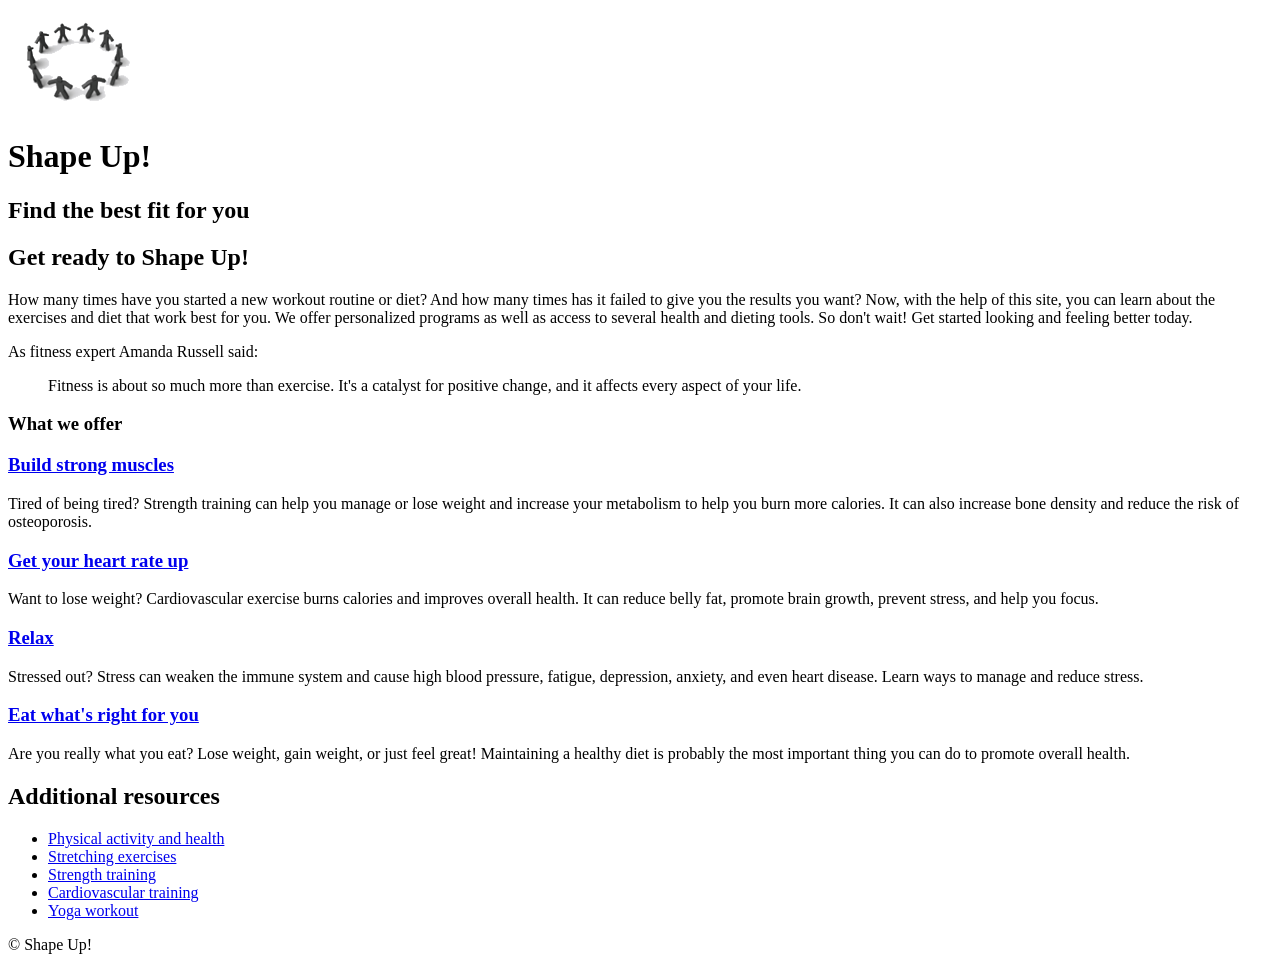
<file: ch03/index.html>
<!DOCTYPE html>
<html lang="en">
<head>
	<meta charset="UTF-8">
	<meta name="viewport" content="width=device-width, initial-scale=1.0">
	<title>Shape Up!</title>
	<link rel="icon" type="image/x-icon" href="images/favicon.ico">
</head>

<body>
	<header>
		<img src="images/shape_up_logo.png" alt="Shape Up! logo">
		<h1>Shape Up!</h1>
		<h2>Find the best fit for you</h2>
	</header>

	<main>
		<section>
			<h2>Get ready to Shape Up!</h2>
			<p>How many times have you started a new workout routine or diet? And how many times has it failed to give you the results you want? Now, with the help of this site, you can learn about the exercises and diet that work best for you. We offer personalized programs as well as access to several health and dieting tools. So don't wait! Get started looking and feeling better today.</p>

			<p>As fitness expert Amanda Russell said:</p>

			<blockquote>
				<p>Fitness is about so much more than exercise. It's a catalyst for positive change, and it affects every aspect of your life.</p>
			</blockquote>

			<h3>What we offer</h3>

			<h3><a href="strength/strength.html">Build strong muscles</a></h3>
			<p>Tired of being tired? Strength training can help you manage or lose weight and increase your metabolism to help you burn more calories. It can also increase bone density and reduce the risk of osteoporosis.</p>

			<h3><a href="cardio/cardio.html">Get your heart rate up</a></h3>
			<p>Want to lose weight? Cardiovascular exercise burns calories and improves overall health. It can reduce belly fat, promote brain growth, prevent stress, and help you focus.</p>

			<h3><a href="stress/stress.html">Relax</a></h3>
			<p>Stressed out? Stress can weaken the immune system and cause high blood pressure, fatigue, depression, anxiety, and even heart disease. Learn ways to manage and reduce stress.</p>

			<h3><a href="diet/diet.html">Eat what's right for you</a></h3>
			<p>Are you really what you eat? Lose weight, gain weight, or just feel great! Maintaining a healthy diet is probably the most important thing you can do to promote overall health.</p>
		</section>

		<aside>
			<h2>Additional resources</h2>
			<ul>
				<li><a href="https://www.cdc.gov/physical-activity-basics/benefits/index.html">Physical activity and health</a></li>
				<li><a href="https://www.heart.org/en/healthy-living/fitness/fitness-basics/flexibility-exercise-stretching">Stretching exercises</a></li>
				<li><a href="https://www.heart.org/en/healthy-living/fitness/fitness-basics/strength-and-resistance-training-exercise">Strength training</a></li>
				<li><a href="https://www.health.harvard.edu/exercise-and-fitness/interval-training-for-a-stronger-heart">Cardiovascular training</a></li>
				<li><a href="https://www.self.com/gallery/power-yoga-workout">Yoga workout</a></li>
			</ul>
		</aside>
	</main>

	<footer>
		<p>&copy; Shape Up!</p>
	</footer>
</body>
</html>
</file>
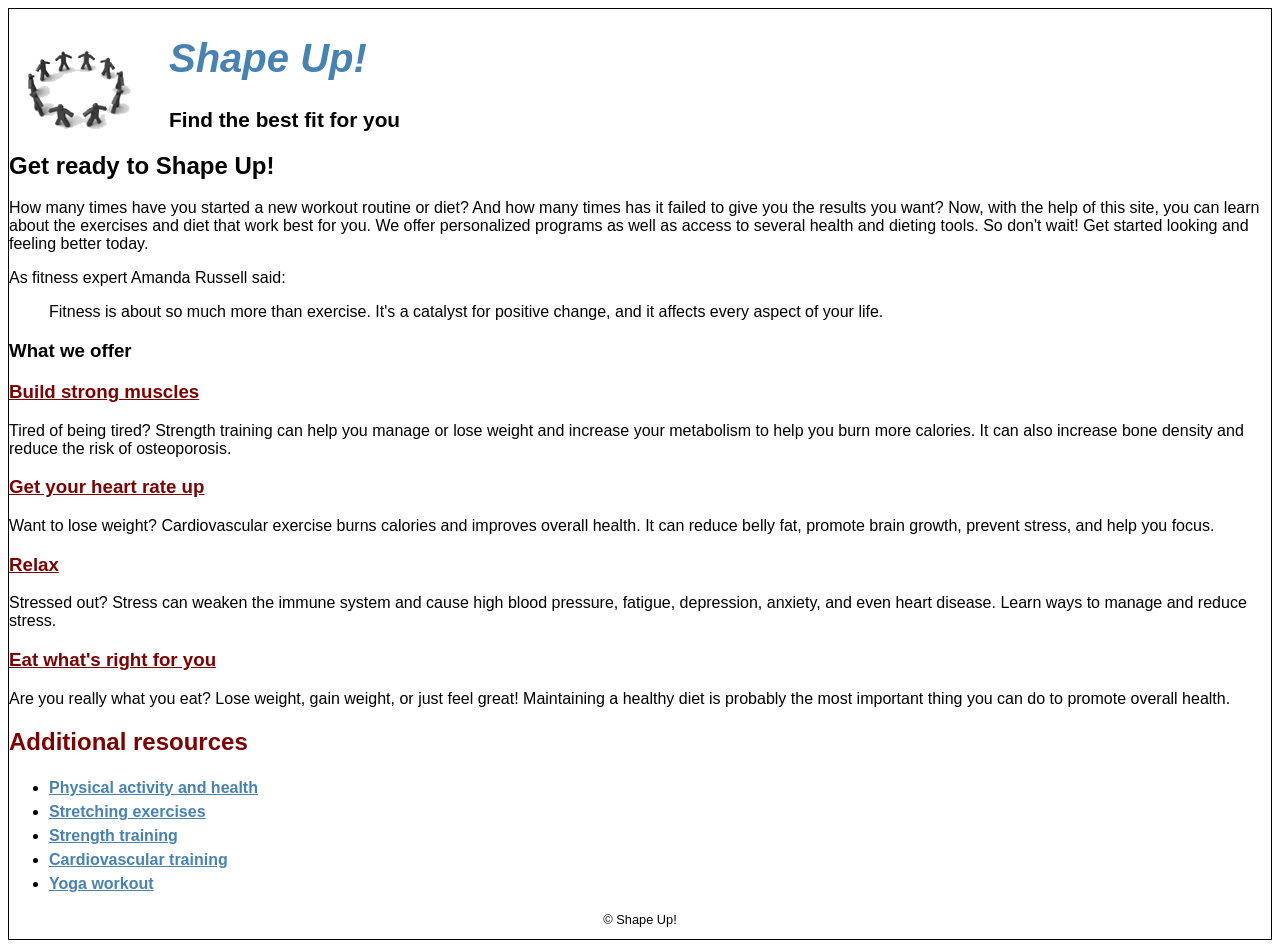
<file: ch04/index.html>
<!DOCTYPE html>
<html lang="en">
<head>
	<meta charset="UTF-8">
	<meta name="viewport" content="width=device-width, initial-scale=1.0">
	<title>Shape Up!</title>
	<link rel="icon" type="image/x-icon" href="images/favicon.ico">
	<link rel="stylesheet" href="styles/main.css">
</head>

<body>
	<header>
		<img src="images/shape_up_logo.png" alt="Shape Up! logo">
		<h1>Shape Up!</h1>
		<h2>Find the best fit for you</h2>
	</header>

	<main>
		<section>
			<h2>Get ready to Shape Up!</h2>
			<p>How many times have you started a new workout routine or diet? And how many times has it failed to give you the results you want? Now, with the help of this site, you can learn about the exercises and diet that work best for you. We offer personalized programs as well as access to several health and dieting tools. So don't wait! Get started looking and feeling better today.</p>

			<p>As fitness expert Amanda Russell said:</p>

			<blockquote>
				<p>Fitness is about so much more than exercise. It's a catalyst for positive change, and it affects every aspect of your life.</p>
			</blockquote>

			<h3>What we offer</h3>

			<h3><a href="strength/strength.html">Build strong muscles</a></h3>
			<p>Tired of being tired? Strength training can help you manage or lose weight and increase your metabolism to help you burn more calories. It can also increase bone density and reduce the risk of osteoporosis.</p>

			<h3><a href="cardio/cardio.html">Get your heart rate up</a></h3>
			<p>Want to lose weight? Cardiovascular exercise burns calories and improves overall health. It can reduce belly fat, promote brain growth, prevent stress, and help you focus.</p>

			<h3><a href="stress/stress.html">Relax</a></h3>
			<p>Stressed out? Stress can weaken the immune system and cause high blood pressure, fatigue, depression, anxiety, and even heart disease. Learn ways to manage and reduce stress.</p>

			<h3><a href="diet/diet.html">Eat what's right for you</a></h3>
			<p>Are you really what you eat? Lose weight, gain weight, or just feel great! Maintaining a healthy diet is probably the most important thing you can do to promote overall health.</p>
		</section>

		<aside>
			<h2>Additional resources</h2>
			<ul>
				<li><a href="https://www.cdc.gov/physical-activity-basics/benefits/index.html">Physical activity and health</a></li>
				<li><a href="https://www.heart.org/en/healthy-living/fitness/fitness-basics/flexibility-exercise-stretching">Stretching exercises</a></li>
				<li><a href="https://www.heart.org/en/healthy-living/fitness/fitness-basics/strength-and-resistance-training-exercise">Strength training</a></li>
				<li><a href="https://www.health.harvard.edu/exercise-and-fitness/interval-training-for-a-stronger-heart">Cardiovascular training</a></li>
				<li><a href="https://www.self.com/gallery/power-yoga-workout">Yoga workout</a></li>
			</ul>
		</aside>
	</main>

	<footer>
		<p>&copy; Shape Up!</p>
	</footer>
</body>
</html>
</file>
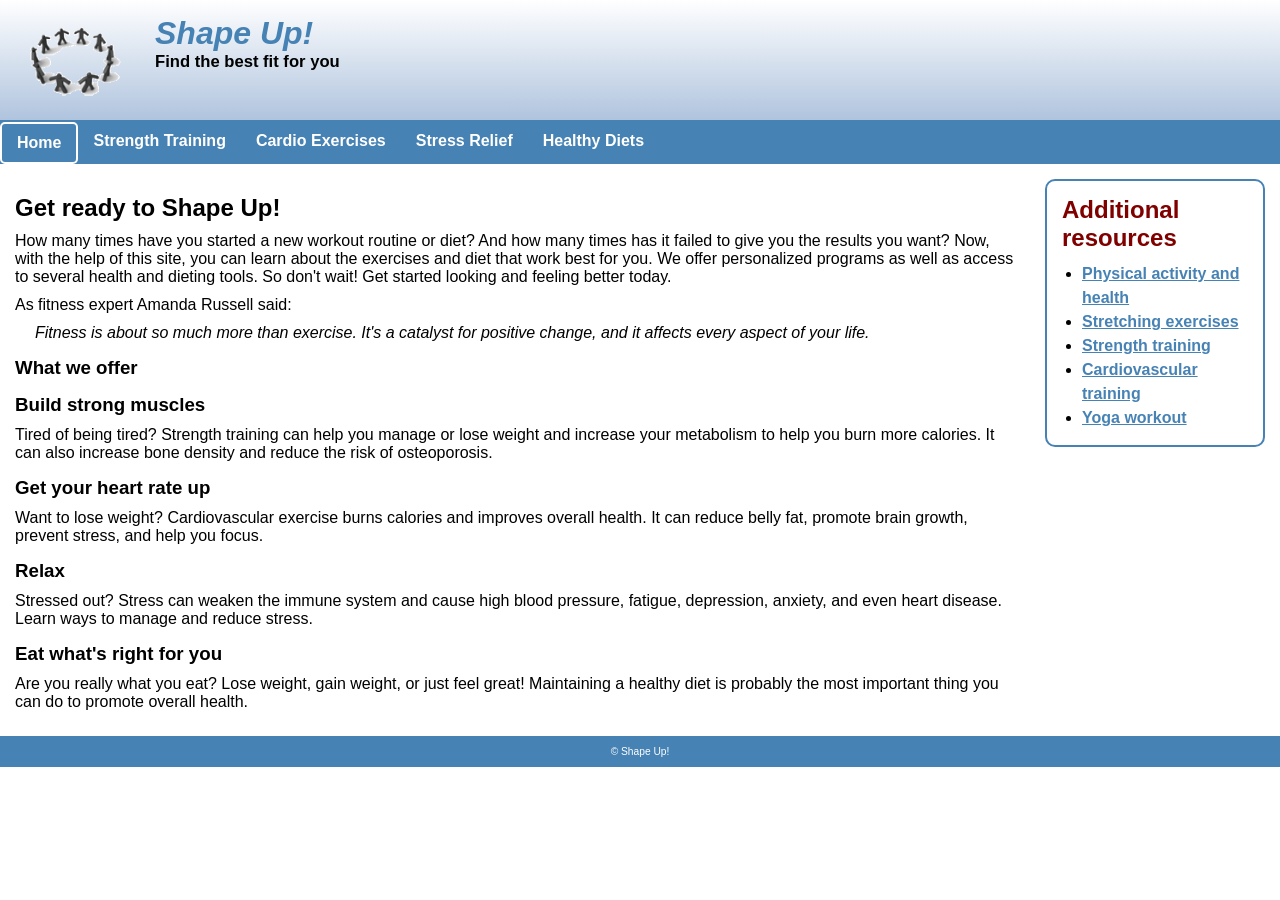
<file: ch05/index.html>
<!DOCTYPE html>
<html lang="en">
<head>
	<meta charset="UTF-8">
	<meta name="viewport" content="width=device-width, initial-scale=1.0">
	<title>Shape Up!</title>
	<link rel="icon" type="image/x-icon" href="images/favicon.ico">
	<link rel="stylesheet" href="styles/main.css">
</head>

<body>
	<header>
		<img src="images/shape_up_logo.png" alt="Shape Up! logo">
		<h1>Shape Up!</h1>
		<h2>Find the best fit for you</h2>
	</header>

	<nav>
		<ul>
			<li class="current"><a href="index.html">Home</a></li>
			<li><a href="strength/strength.html">Strength Training</a></li>
			<li><a href="cardio/cardio.html">Cardio Exercises</a></li>
			<li>
				<a href="stress/stress.html">Stress Relief</a>
				<ul>
					<li><a href="stress/stress.html">What is Stress?</a></li>
					<li><a href="stress/tips.html">5 Helpful Tips</a></li>
					<li><a href="stress/meditate.html">Meditation</a></li>
					<li><a href="stress/vipassana.html">Vipassana</a></li>
				</ul>
			</li>
			<li>
				<a href="diet/diet.html">Healthy Diets</a>
				<ul>
					<li><a href="diet/diet.html">Why a Healthy Diet?</a></li>
					<li><a href="diet/meals.html">Plan Your Meals</a></li>
					<li><a href="diet/calories.html">Count Your Calories</a></li>
					<li><a href="diet/bmi.html">Calculate Your BMI</a></li>
				</ul>
			</li>
		</ul>
	</nav>

	<main>
		<section>
			<h2>Get ready to Shape Up!</h2>
			<p>How many times have you started a new workout routine or diet? And how many times has it failed to give you the results you want? Now, with the help of this site, you can learn about the exercises and diet that work best for you. We offer personalized programs as well as access to several health and dieting tools. So don't wait! Get started looking and feeling better today.</p>

			<p>As fitness expert Amanda Russell said:</p>

			<blockquote>
				<p>Fitness is about so much more than exercise. It's a catalyst for positive change, and it affects every aspect of your life.</p>
			</blockquote>

			<h3>What we offer</h3>

			<h3>Build strong muscles</h3>
			<p>Tired of being tired? Strength training can help you manage or lose weight and increase your metabolism to help you burn more calories. It can also increase bone density and reduce the risk of osteoporosis.</p>

			<h3>Get your heart rate up</h3>
			<p>Want to lose weight? Cardiovascular exercise burns calories and improves overall health. It can reduce belly fat, promote brain growth, prevent stress, and help you focus.</p>

			<h3>Relax</h3>
			<p>Stressed out? Stress can weaken the immune system and cause high blood pressure, fatigue, depression, anxiety, and even heart disease. Learn ways to manage and reduce stress.</p>

			<h3>Eat what's right for you</h3>
			<p>Are you really what you eat? Lose weight, gain weight, or just feel great! Maintaining a healthy diet is probably the most important thing you can do to promote overall health.</p>
		</section>

		<aside>
			<h2>Additional resources</h2>
			<ul>
				<li><a href="https://www.cdc.gov/physical-activity-basics/benefits/index.html">Physical activity and health</a></li>
				<li><a href="https://www.heart.org/en/healthy-living/fitness/fitness-basics/flexibility-exercise-stretching">Stretching exercises</a></li>
				<li><a href="https://www.heart.org/en/healthy-living/fitness/fitness-basics/strength-and-resistance-training-exercise">Strength training</a></li>
				<li><a href="https://www.health.harvard.edu/exercise-and-fitness/interval-training-for-a-stronger-heart">Cardiovascular training</a></li>
				<li><a href="https://www.self.com/gallery/power-yoga-workout">Yoga workout</a></li>
			</ul>
		</aside>
	</main>

	<footer>
		<p>&copy; Shape Up!</p>
	</footer>
</body>
</html>
</file>
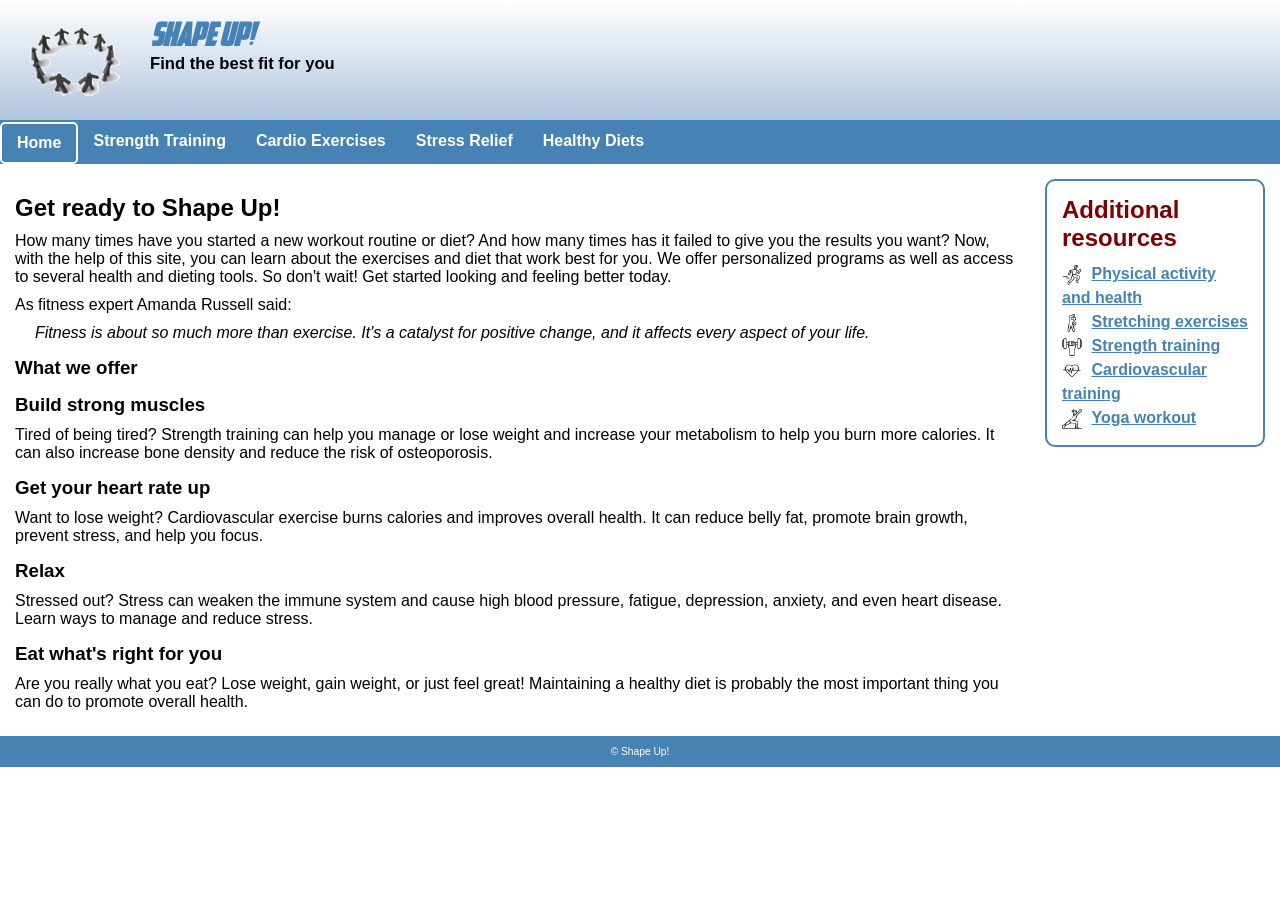
<file: ch08/index.html>
<!DOCTYPE html>
<html lang="en">
<head>
	<meta charset="UTF-8">
	<meta name="viewport" content="width=device-width, initial-scale=1.0">
	<title>Shape Up!</title>
	<link rel="icon" type="image/x-icon" href="images/favicon.ico">
	<link rel="stylesheet" href="styles/main.css">
</head>

<body>
	<header>
		<img src="images/shape_up_logo.png" alt="Shape Up! logo">
		<h1>Shape Up!</h1>
		<h2>Find the best fit for you</h2>
	</header>

	<nav>
		<ul>
			<li class="current"><a href="index.html">Home</a></li>
			<li><a href="strength/strength.html">Strength Training</a></li>
			<li><a href="cardio/cardio.html">Cardio Exercises</a></li>
			<li>
				<a href="stress/stress.html">Stress Relief</a>
				<ul>
					<li><a href="stress/stress.html">What is Stress?</a></li>
					<li><a href="stress/tips.html">5 Helpful Tips</a></li>
					<li><a href="stress/meditate.html">Meditation</a></li>
					<li><a href="stress/vipassana.html">Vipassana</a></li>
				</ul>
			</li>
			<li>
				<a href="diet/diet.html">Healthy Diets</a>
				<ul>
					<li><a href="diet/diet.html">Why a Healthy Diet?</a></li>
					<li><a href="diet/meals.html">Plan Your Meals</a></li>
					<li><a href="diet/calories.html">Count Your Calories</a></li>
					<li><a href="diet/bmi.html">Calculate Your BMI</a></li>
				</ul>
			</li>
		</ul>
	</nav>

	<main>
		<section>
			<h2>Get ready to Shape Up!</h2>
			<p>How many times have you started a new workout routine or diet? And how many times has it failed to give you the results you want? Now, with the help of this site, you can learn about the exercises and diet that work best for you. We offer personalized programs as well as access to several health and dieting tools. So don't wait! Get started looking and feeling better today.</p>

			<p>As fitness expert Amanda Russell said:</p>

			<blockquote>
				<p>Fitness is about so much more than exercise. It's a catalyst for positive change, and it affects every aspect of your life.</p>
			</blockquote>

			<h3>What we offer</h3>

			<h3>Build strong muscles</h3>
			<p>Tired of being tired? Strength training can help you manage or lose weight and increase your metabolism to help you burn more calories. It can also increase bone density and reduce the risk of osteoporosis.</p>

			<h3>Get your heart rate up</h3>
			<p>Want to lose weight? Cardiovascular exercise burns calories and improves overall health. It can reduce belly fat, promote brain growth, prevent stress, and help you focus.</p>

			<h3>Relax</h3>
			<p>Stressed out? Stress can weaken the immune system and cause high blood pressure, fatigue, depression, anxiety, and even heart disease. Learn ways to manage and reduce stress.</p>

			<h3>Eat what's right for you</h3>
			<p>Are you really what you eat? Lose weight, gain weight, or just feel great! Maintaining a healthy diet is probably the most important thing you can do to promote overall health.</p>
		</section>

		<aside>
			<h2>Additional resources</h2>
			<ul>
				<li><img src="images/run-icon.png" alt=""> <a href="https://www.cdc.gov/physical-activity-basics/benefits/index.html">Physical activity and health</a></li>
				<li><img src="images/stretch-icon.png" alt=""> <a href="https://www.heart.org/en/healthy-living/fitness/fitness-basics/flexibility-exercise-stretching">Stretching exercises</a></li>
				<li><img src="images/strength-icon.png" alt=""> <a href="https://www.heart.org/en/healthy-living/fitness/fitness-basics/strength-and-resistance-training-exercise">Strength training</a></li>
				<li><img src="images/cardio-icon.png" alt=""> <a href="https://www.health.harvard.edu/exercise-and-fitness/interval-training-for-a-stronger-heart">Cardiovascular training</a></li>
				<li><img src="images/yoga-icon.png" alt=""> <a href="https://www.self.com/gallery/power-yoga-workout">Yoga workout</a></li>
			</ul>
		</aside>
	</main>

	<footer>
		<p>&copy; Shape Up!</p>
	</footer>
</body>
</html>
</file>
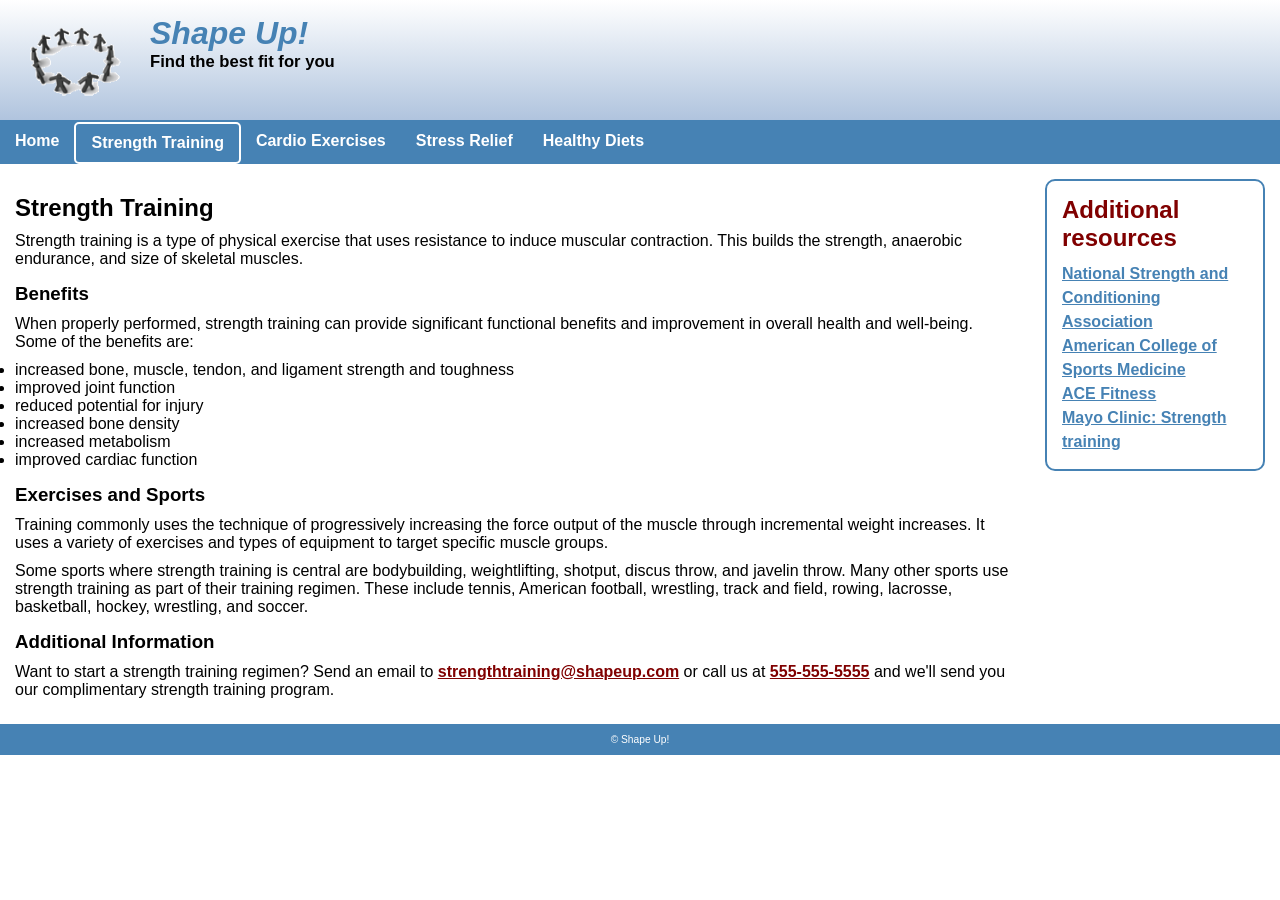
<file: ch07/strength/strength.html>
<!DOCTYPE html>
<html lang="en">
<head>
	<meta charset="UTF-8">
	<meta name="viewport" content="width=device-width, initial-scale=1.0">
	<title>Shape Up! | Strength Training</title>
	<link rel="icon" type="image/x-icon" href="../images/favicon.ico">
	<link rel="stylesheet" href="../styles/main.css">
</head>

<body>
	<header>
		<a href="../index.html"><img src="../images/shape_up_logo.png" alt="Shape Up! logo"></a>
		<h1>Shape Up!</h1>
		<h2>Find the best fit for you</h2>
	</header>

	<nav>
		<ul>
			<li><a href="../index.html">Home</a></li>
			<li class="current"><a href="#">Strength Training</a></li>
			<li><a href="../cardio/cardio.html">Cardio Exercises</a></li>
			<li>
				<a href="../stress/stress.html">Stress Relief</a>
				<ul>
					<li><a href="../stress/stress.html">What is Stress?</a></li>
					<li><a href="../stress/tips.html">5 Helpful Tips</a></li>
					<li><a href="../stress/meditate.html">Meditation</a></li>
					<li><a href="../stress/vipassana.html">Vipassana</a></li>
				</ul>
			</li>
			<li>
				<a href="../diet/diet.html">Healthy Diets</a>
				<ul>
					<li><a href="../diet/diet.html">Why a Healthy Diet?</a></li>
					<li><a href="../diet/meals.html">Plan Your Meals</a></li>
					<li><a href="../diet/calories.html">Count Your Calories</a></li>
					<li><a href="../diet/bmi.html">Calculate Your BMI</a></li>
				</ul>
			</li>
		</ul>
	</nav>

	<main>
		<section>
			<h2>Strength Training</h2>
			<p>Strength training is a type of physical exercise that uses resistance to induce muscular contraction. This builds the strength, anaerobic endurance, and size of skeletal muscles.</p>

			<h3>Benefits</h3>
			<p>When properly performed, strength training can provide significant functional benefits and improvement in overall health and well-being. Some of the benefits are:</p>
			<ul>
				<li>increased bone, muscle, tendon, and ligament strength and toughness</li>
				<li>improved joint function</li>
				<li>reduced potential for injury</li>
				<li>increased bone density</li>
				<li>increased metabolism</li>
				<li>improved cardiac function</li>
			</ul>

			<h3>Exercises and Sports</h3>
			<p>Training commonly uses the technique of progressively increasing the force output of the muscle through incremental weight increases. It uses a variety of exercises and types of equipment to target specific muscle groups.</p>
			<p>Some sports where strength training is central are bodybuilding, weightlifting, shotput, discus throw, and javelin throw. Many other sports use strength training as part of their training regimen. These include tennis, American football, wrestling, track and field, rowing, lacrosse, basketball, hockey, wrestling, and soccer.</p>

			<h3>Additional Information</h3>
			<p>Want to start a strength training regimen? Send an email to <a href="mailto:strengthtraining@shapeup.com">strengthtraining@shapeup.com</a> or call us at <a href="tel:5555555555">555-555-5555</a> and we'll send you our complimentary strength training program.</p>
		</section>

		<aside>
			<h2>Additional resources</h2>
			<ul>
				<li><a href="https://www.nsca.com/">National Strength and Conditioning Association</a></li>
				<li><a href="https://www.acsm.org/">American College of Sports Medicine</a></li>
				<li><a href="https://www.acefitness.org/">ACE Fitness</a></li>
				<li><a href="https://www.mayoclinic.org/healthy-lifestyle/fitness/in-depth/strength-training/art-20046670">Mayo Clinic: Strength training</a></li>
			</ul>
		</aside>
	</main>

	<footer>
		<p>&copy; Shape Up!</p>
	</footer>
</body>
</html>
</file>
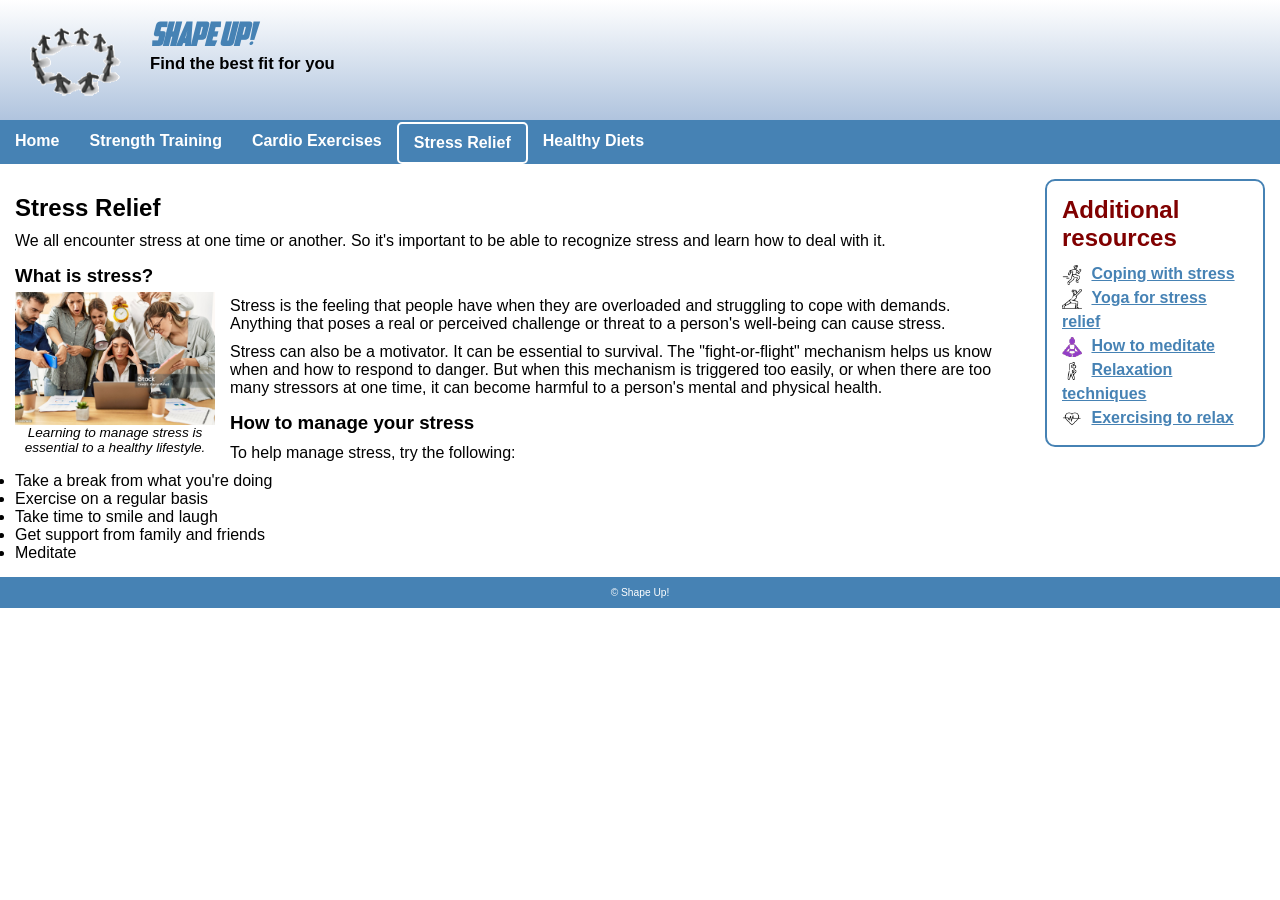
<file: ch08/stress/stress.html>
<!DOCTYPE html>
<html lang="en">
<head>
	<meta charset="UTF-8">
	<meta name="viewport" content="width=device-width, initial-scale=1.0">
	<title>Shape Up! | Stress Relief</title>
	<link rel="icon" type="image/x-icon" href="../images/favicon.ico">
	<link rel="stylesheet" href="../styles/main.css">
</head>

<body>
	<header>
		<a href="../index.html"><img src="../images/shape_up_logo.png" alt="Shape Up! logo"></a>
		<h1>Shape Up!</h1>
		<h2>Find the best fit for you</h2>
	</header>

	<nav>
		<ul>
			<li><a href="../index.html">Home</a></li>
			<li><a href="../strength/strength.html">Strength Training</a></li>
			<li><a href="../cardio/cardio.html">Cardio Exercises</a></li>
			<li class="current">
				<a href="#">Stress Relief</a>
				<ul>
					<li><a href="#">What is Stress?</a></li>
					<li><a href="tips.html">5 Helpful Tips</a></li>
					<li><a href="meditate.html">Meditation</a></li>
					<li><a href="vipassana.html">Vipassana</a></li>
				</ul>
			</li>
			<li>
				<a href="../diet/diet.html">Healthy Diets</a>
				<ul>
					<li><a href="../diet/diet.html">Why a Healthy Diet?</a></li>
					<li><a href="../diet/meals.html">Plan Your Meals</a></li>
					<li><a href="../diet/calories.html">Count Your Calories</a></li>
					<li><a href="../diet/bmi.html">Calculate Your BMI</a></li>
				</ul>
			</li>
		</ul>
	</nav>

	<main>
		<section>
			<h2>Stress Relief</h2>
			<p>We all encounter stress at one time or another. So it's important to be able to recognize stress and learn how to deal with it.</p>

			<h3>What is stress?</h3>
			<figure>
				<img src="../images/stress.jpg" alt="Stressed person">
				<figcaption>Learning to manage stress is essential to a healthy lifestyle.</figcaption>
			</figure>
			<p>Stress is the feeling that people have when they are overloaded and struggling to cope with demands. Anything that poses a real or perceived challenge or threat to a person's well-being can cause stress.</p>
			<p>Stress can also be a motivator. It can be essential to survival. The "fight-or-flight" mechanism helps us know when and how to respond to danger. But when this mechanism is triggered too easily, or when there are too many stressors at one time, it can become harmful to a person's mental and physical health.</p>

			<h3>How to manage your stress</h3>
			<p>To help manage stress, try the following:</p>
			<ul>
				<li>Take a break from what you're doing</li>
				<li>Exercise on a regular basis</li>
				<li>Take time to smile and laugh</li>
				<li>Get support from family and friends</li>
				<li>Meditate</li>
			</ul>
		</section>

		<aside>
			<h2>Additional resources</h2>
			<ul>
				<li><img src="../images/run-icon.png" alt=""> <a href="https://www.cdc.gov/mental-health/cope-with-stress/index.html">Coping with stress</a></li>
				<li><img src="../images/yoga-icon.png" alt=""> <a href="https://www.mayoclinic.org/healthy-lifestyle/stress-management/in-depth/yoga/art-20044733">Yoga for stress relief</a></li>
				<li><img src="../images/lotus-position.png" alt=""> <a href="https://www.mindful.org/how-to-meditate/">How to meditate</a></li>
				<li><img src="../images/stretch-icon.png" alt=""> <a href="https://www.health.harvard.edu/mind-and-mood/relaxation-techniques-breath-control-helps-quell-errant-stress-response">Relaxation techniques</a></li>
				<li><img src="../images/cardio-icon.png" alt=""> <a href="https://www.health.harvard.edu/staying-healthy/exercising-to-relax">Exercising to relax</a></li>
			</ul>
		</aside>
	</main>

	<footer>
		<p>&copy; Shape Up!</p>
	</footer>
</body>
</html>
</file>
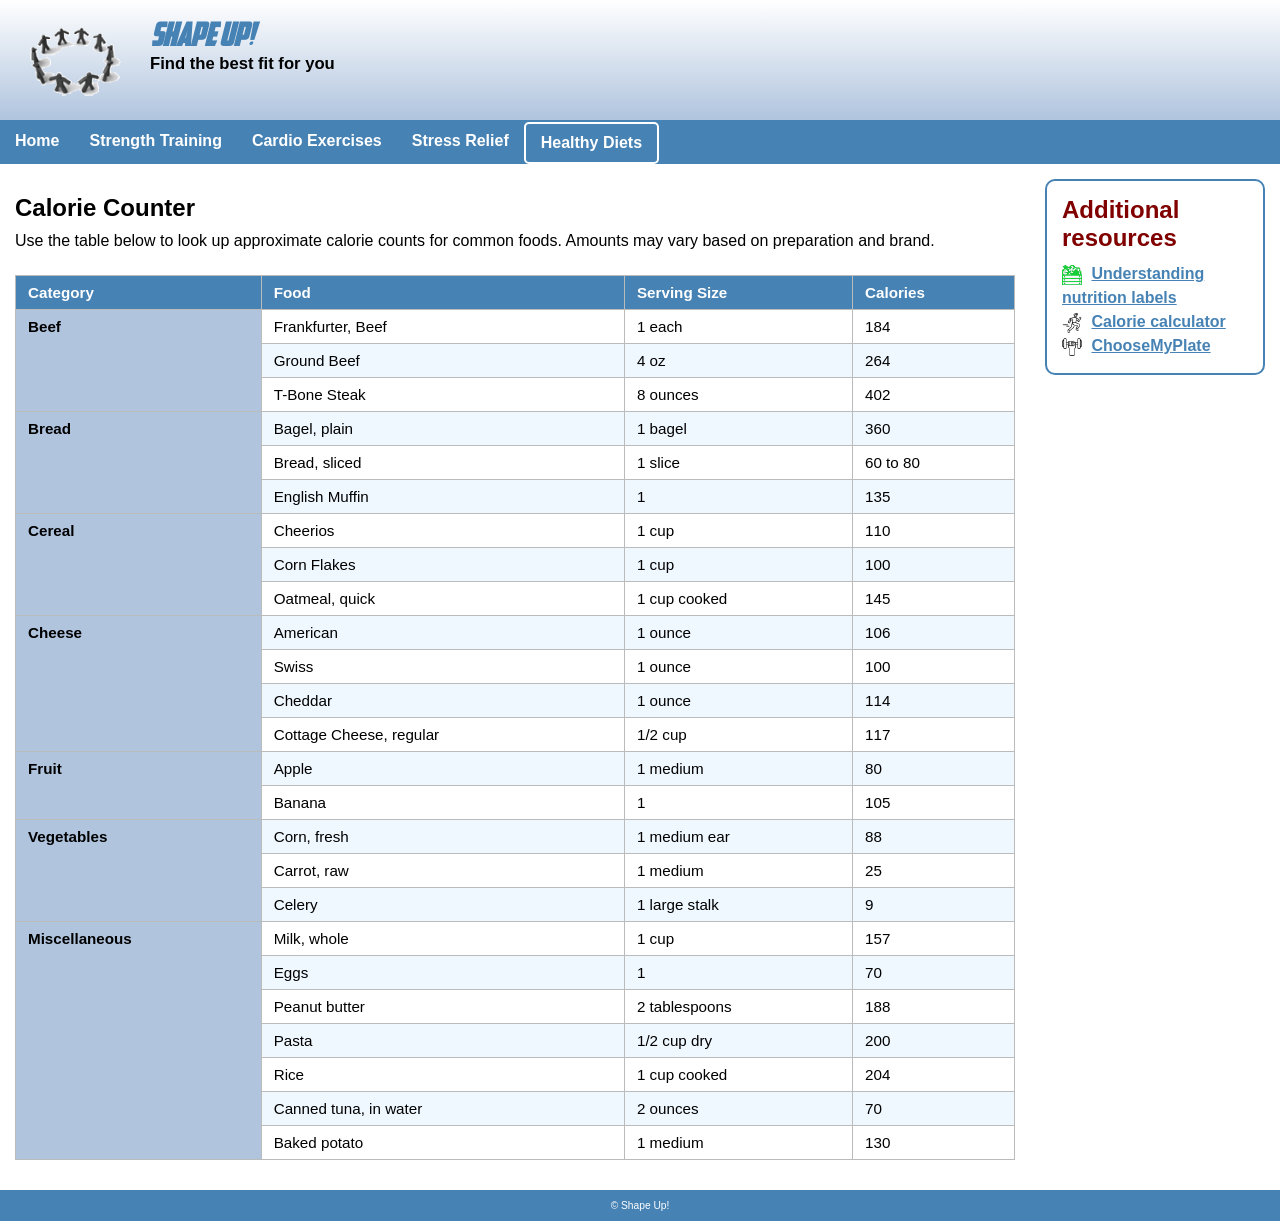
<file: ch09/diet/calories.html>
<!DOCTYPE html>
<html lang="en">
<head>
	<meta charset="UTF-8">
	<meta name="viewport" content="width=device-width, initial-scale=1.0">
	<title>Shape Up! | Calorie Counter</title>
	<link rel="icon" type="image/x-icon" href="../images/favicon.ico">
	<link rel="stylesheet" href="../styles/main.css">
	<link rel="stylesheet" href="../styles/calories.css">
</head>

<body>
	<header>
		<a href="../index.html"><img src="../images/shape_up_logo.png" alt="Shape Up! logo"></a>
		<h1>Shape Up!</h1>
		<h2>Find the best fit for you</h2>
	</header>

	<nav>
		<ul>
			<li><a href="../index.html">Home</a></li>
			<li><a href="../strength/strength.html">Strength Training</a></li>
			<li><a href="../cardio/cardio.html">Cardio Exercises</a></li>
			<li>
				<a href="../stress/stress.html">Stress Relief</a>
				<ul>
					<li><a href="../stress/stress.html">What is Stress?</a></li>
					<li><a href="../stress/tips.html">5 Helpful Tips</a></li>
					<li><a href="../stress/meditate.html">Meditation</a></li>
					<li><a href="../stress/vipassana.html">Vipassana</a></li>
				</ul>
			</li>
			<li class="current">
				<a href="diet.html">Healthy Diets</a>
				<ul>
					<li><a href="diet.html">Why a Healthy Diet?</a></li>
					<li><a href="meals.html">Plan Your Meals</a></li>
					<li class="current"><a href="#">Count Your Calories</a></li>
					<li><a href="bmi.html">Calculate Your BMI</a></li>
				</ul>
			</li>
		</ul>
	</nav>

	<main>
		<section>
			<h2>Calorie Counter</h2>
			<p>Use the table below to look up approximate calorie counts for common foods. Amounts may vary based on preparation and brand.</p>

			<div class="table-wrapper">
				<table>
					<thead>
						<tr>
							<th>Category</th>
							<th>Food</th>
							<th>Serving Size</th>
							<th>Calories</th>
						</tr>
					</thead>
					<tbody>
						<tr>
							<td rowspan="3" class="category">Beef</td>
							<td data-label="Food">Frankfurter, Beef</td>
							<td data-label="Serving Size">1 each</td>
							<td data-label="Calories">184</td>
						</tr>
						<tr>
							<td data-label="Food">Ground Beef</td>
							<td data-label="Serving Size">4 oz</td>
							<td data-label="Calories">264</td>
						</tr>
						<tr>
							<td data-label="Food">T-Bone Steak</td>
							<td data-label="Serving Size">8 ounces</td>
							<td data-label="Calories">402</td>
						</tr>
						<tr>
							<td rowspan="3" class="category">Bread</td>
							<td data-label="Food">Bagel, plain</td>
							<td data-label="Serving Size">1 bagel</td>
							<td data-label="Calories">360</td>
						</tr>
						<tr>
							<td data-label="Food">Bread, sliced</td>
							<td data-label="Serving Size">1 slice</td>
							<td data-label="Calories">60 to 80</td>
						</tr>
						<tr>
							<td data-label="Food">English Muffin</td>
							<td data-label="Serving Size">1</td>
							<td data-label="Calories">135</td>
						</tr>
						<tr>
							<td rowspan="3" class="category">Cereal</td>
							<td data-label="Food">Cheerios</td>
							<td data-label="Serving Size">1 cup</td>
							<td data-label="Calories">110</td>
						</tr>
						<tr>
							<td data-label="Food">Corn Flakes</td>
							<td data-label="Serving Size">1 cup</td>
							<td data-label="Calories">100</td>
						</tr>
						<tr>
							<td data-label="Food">Oatmeal, quick</td>
							<td data-label="Serving Size">1 cup cooked</td>
							<td data-label="Calories">145</td>
						</tr>
						<tr>
							<td rowspan="4" class="category">Cheese</td>
							<td data-label="Food">American</td>
							<td data-label="Serving Size">1 ounce</td>
							<td data-label="Calories">106</td>
						</tr>
						<tr>
							<td data-label="Food">Swiss</td>
							<td data-label="Serving Size">1 ounce</td>
							<td data-label="Calories">100</td>
						</tr>
						<tr>
							<td data-label="Food">Cheddar</td>
							<td data-label="Serving Size">1 ounce</td>
							<td data-label="Calories">114</td>
						</tr>
						<tr>
							<td data-label="Food">Cottage Cheese, regular</td>
							<td data-label="Serving Size">1/2 cup</td>
							<td data-label="Calories">117</td>
						</tr>
						<tr>
							<td rowspan="2" class="category">Fruit</td>
							<td data-label="Food">Apple</td>
							<td data-label="Serving Size">1 medium</td>
							<td data-label="Calories">80</td>
						</tr>
						<tr>
							<td data-label="Food">Banana</td>
							<td data-label="Serving Size">1</td>
							<td data-label="Calories">105</td>
						</tr>
						<tr>
							<td rowspan="3" class="category">Vegetables</td>
							<td data-label="Food">Corn, fresh</td>
							<td data-label="Serving Size">1 medium ear</td>
							<td data-label="Calories">88</td>
						</tr>
						<tr>
							<td data-label="Food">Carrot, raw</td>
							<td data-label="Serving Size">1 medium</td>
							<td data-label="Calories">25</td>
						</tr>
						<tr>
							<td data-label="Food">Celery</td>
							<td data-label="Serving Size">1 large stalk</td>
							<td data-label="Calories">9</td>
						</tr>
						<tr>
							<td rowspan="7" class="category">Miscellaneous</td>
							<td data-label="Food">Milk, whole</td>
							<td data-label="Serving Size">1 cup</td>
							<td data-label="Calories">157</td>
						</tr>
						<tr>
							<td data-label="Food">Eggs</td>
							<td data-label="Serving Size">1</td>
							<td data-label="Calories">70</td>
						</tr>
						<tr>
							<td data-label="Food">Peanut butter</td>
							<td data-label="Serving Size">2 tablespoons</td>
							<td data-label="Calories">188</td>
						</tr>
						<tr>
							<td data-label="Food">Pasta</td>
							<td data-label="Serving Size">1/2 cup dry</td>
							<td data-label="Calories">200</td>
						</tr>
						<tr>
							<td data-label="Food">Rice</td>
							<td data-label="Serving Size">1 cup cooked</td>
							<td data-label="Calories">204</td>
						</tr>
						<tr>
							<td data-label="Food">Canned tuna, in water</td>
							<td data-label="Serving Size">2 ounces</td>
							<td data-label="Calories">70</td>
						</tr>
						<tr>
							<td data-label="Food">Baked potato</td>
							<td data-label="Serving Size">1 medium</td>
							<td data-label="Calories">130</td>
						</tr>
					</tbody>
				</table>
			</div>
		</section>

		<aside>
			<h2>Additional resources</h2>
			<ul>
				<li><img src="../images/vegetables.png" alt=""> <a href="https://www.fda.gov/food/nutrition-facts-label/how-understand-and-use-nutrition-facts-label">Understanding nutrition labels</a></li>
				<li><img src="../images/run-icon.png" alt=""> <a href="https://www.mayoclinic.org/healthy-lifestyle/weight-loss/in-depth/calorie-calculator/itt-20402304">Calorie calculator</a></li>
				<li><img src="../images/strength-icon.png" alt=""> <a href="https://www.choosemyplate.gov/">ChooseMyPlate</a></li>
			</ul>
		</aside>
	</main>

	<footer>
		<p>&copy; Shape Up!</p>
	</footer>
</body>
</html>
</file>
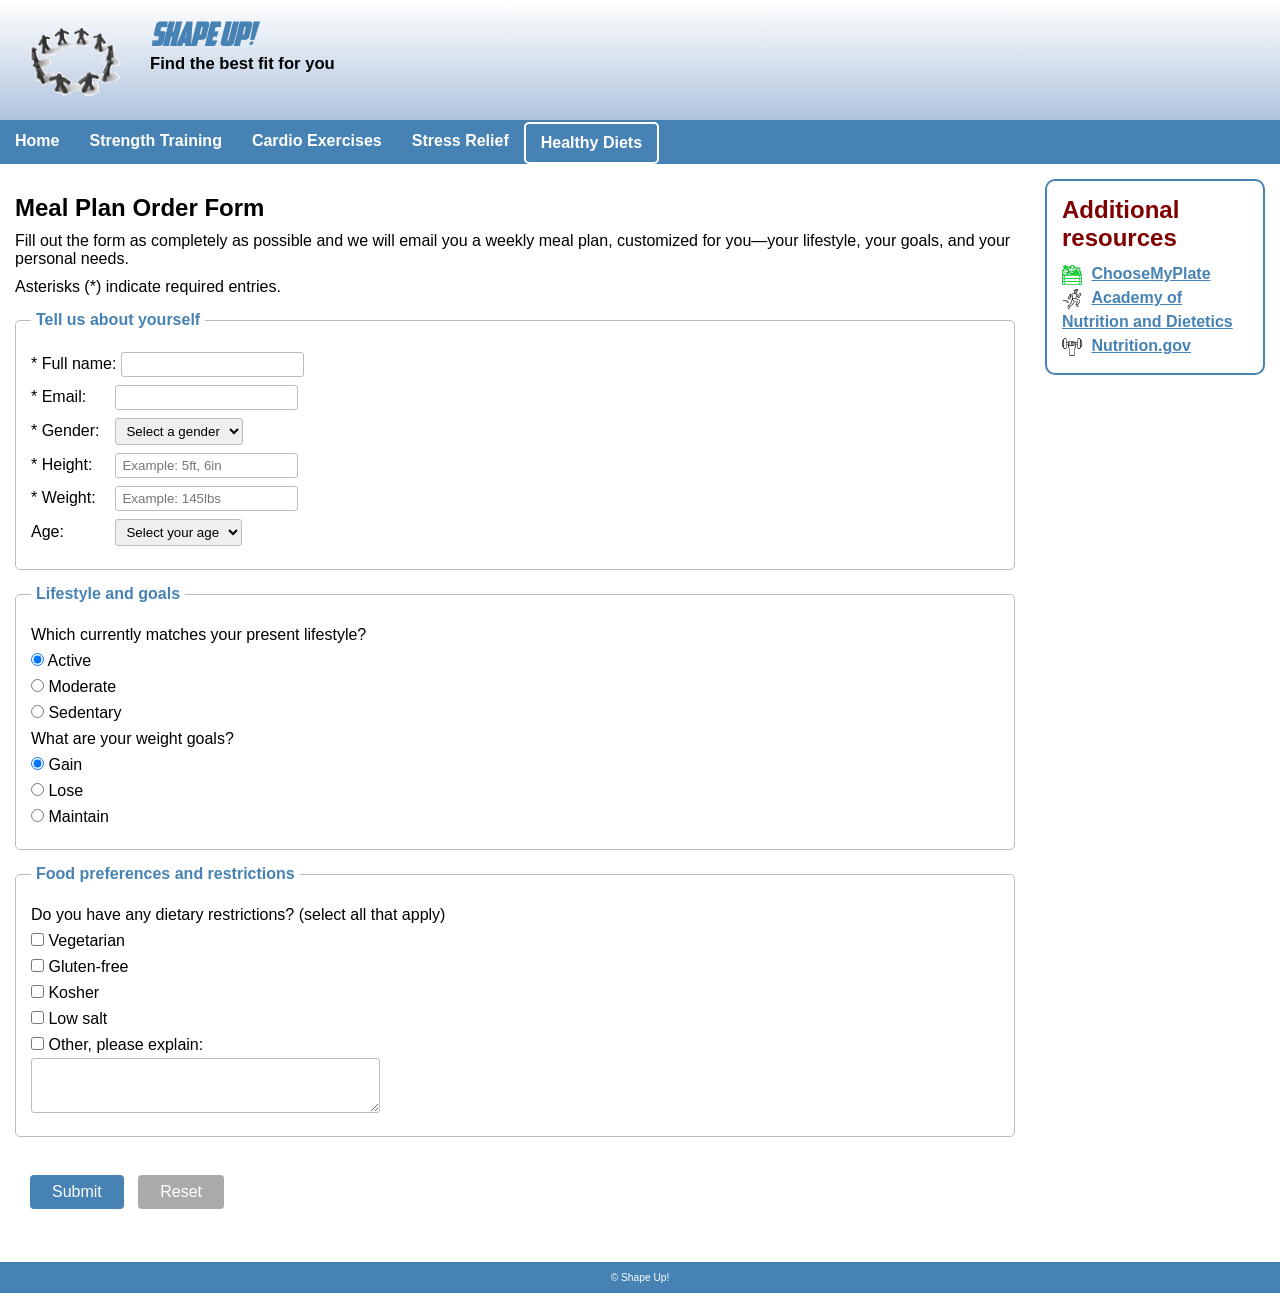
<file: ch09/diet/meals.html>
<!DOCTYPE html>
<html lang="en">
<head>
	<meta charset="UTF-8">
	<meta name="viewport" content="width=device-width, initial-scale=1.0">
	<title>Shape Up! | Meal Plan</title>
	<link rel="icon" type="image/x-icon" href="../images/favicon.ico">
	<link rel="stylesheet" href="../styles/main.css">
</head>

<body>
	<header>
		<a href="../index.html"><img src="../images/shape_up_logo.png" alt="Shape Up! logo"></a>
		<h1>Shape Up!</h1>
		<h2>Find the best fit for you</h2>
	</header>

	<nav>
		<ul>
			<li><a href="../index.html">Home</a></li>
			<li><a href="../strength/strength.html">Strength Training</a></li>
			<li><a href="../cardio/cardio.html">Cardio Exercises</a></li>
			<li>
				<a href="../stress/stress.html">Stress Relief</a>
				<ul>
					<li><a href="../stress/stress.html">What is Stress?</a></li>
					<li><a href="../stress/tips.html">5 Helpful Tips</a></li>
					<li><a href="../stress/meditate.html">Meditation</a></li>
					<li><a href="../stress/vipassana.html">Vipassana</a></li>
				</ul>
			</li>
			<li class="current">
				<a href="diet.html">Healthy Diets</a>
				<ul>
					<li><a href="diet.html">Why a Healthy Diet?</a></li>
					<li class="current"><a href="#">Plan Your Meals</a></li>
					<li><a href="calories.html">Count Your Calories</a></li>
					<li><a href="bmi.html">Calculate Your BMI</a></li>
				</ul>
			</li>
		</ul>
	</nav>

	<main>
		<section>
			<h2>Meal Plan Order Form</h2>
			<p>Fill out the form as completely as possible and we will email you a weekly meal plan, customized for you&mdash;your lifestyle, your goals, and your personal needs.</p>
			<p>Asterisks (*) indicate required entries.</p>

			<form action="#" method="post">

				<fieldset>
					<legend>Tell us about yourself</legend>

					<p>
						<label for="name">* Full name:</label>
						<input type="text" id="name" name="name" required>
					</p>
					<p>
						<label for="email">* Email:</label>
						<input type="email" id="email" name="email" required>
					</p>
					<p>
						<label for="gender">* Gender:</label>
						<select id="gender" name="gender" required>
							<option value="">Select a gender</option>
							<option value="male">Male</option>
							<option value="female">Female</option>
							<option value="non-binary">Non-Binary</option>
						</select>
					</p>
					<p>
						<label for="height">* Height:</label>
						<input type="text" id="height" name="height" placeholder="Example: 5ft, 6in" required>
					</p>
					<p>
						<label for="weight">* Weight:</label>
						<input type="text" id="weight" name="weight" placeholder="Example: 145lbs" required>
					</p>
					<p>
						<label for="age">Age:</label>
						<select id="age" name="age">
							<option value="">Select your age</option>
							<option value="under18">under 18</option>
							<option value="18-34">18 - 34</option>
							<option value="35-44">35 - 44</option>
							<option value="50-69">50 - 69</option>
							<option value="70plus">70+</option>
						</select>
					</p>
				</fieldset>

				<fieldset>
					<legend>Lifestyle and goals</legend>

					<p>Which currently matches your present lifestyle?</p>
					<p><label><input type="radio" name="lifestyle" value="active" checked> Active</label></p>
					<p><label><input type="radio" name="lifestyle" value="moderate"> Moderate</label></p>
					<p><label><input type="radio" name="lifestyle" value="sedentary"> Sedentary</label></p>

					<p>What are your weight goals?</p>
					<p><label><input type="radio" name="goals" value="gain" checked> Gain</label></p>
					<p><label><input type="radio" name="goals" value="lose"> Lose</label></p>
					<p><label><input type="radio" name="goals" value="maintain"> Maintain</label></p>
				</fieldset>

				<fieldset>
					<legend>Food preferences and restrictions</legend>

					<p>Do you have any dietary restrictions? (select all that apply)</p>
					<p><label><input type="checkbox" name="diet" value="vegetarian"> Vegetarian</label></p>
					<p><label><input type="checkbox" name="diet" value="gluten-free"> Gluten-free</label></p>
					<p><label><input type="checkbox" name="diet" value="kosher"> Kosher</label></p>
					<p><label><input type="checkbox" name="diet" value="low-salt"> Low salt</label></p>
					<p>
						<label><input type="checkbox" name="diet" value="other"> Other, please explain:</label><br>
						<textarea name="other-diet" rows="3" cols="40"></textarea>
					</p>
				</fieldset>

				<fieldset class="btn-group">
					<p>
						<button type="submit" class="btn btn-submit">Submit</button>
						<button type="reset" class="btn btn-reset">Reset</button>
					</p>
				</fieldset>

			</form>
		</section>

		<aside>
			<h2>Additional resources</h2>
			<ul>
				<li><img src="../images/vegetables.png" alt=""> <a href="https://www.choosemyplate.gov/">ChooseMyPlate</a></li>
				<li><img src="../images/run-icon.png" alt=""> <a href="https://www.eatright.org/">Academy of Nutrition and Dietetics</a></li>
				<li><img src="../images/strength-icon.png" alt=""> <a href="https://www.nutrition.gov/">Nutrition.gov</a></li>
			</ul>
		</aside>
	</main>

	<footer>
		<p>&copy; Shape Up!</p>
	</footer>
</body>
</html>
</file>
<file: ch04/styles/main.css>
/* Border around entire page */
body {
    border: 1px solid black;
}

/* Default font for document */
body {
    font-family: Arial, Helvetica, sans-serif;
}

/* All links bold */
a {
    font-weight: bold;
}

/* h1 font size */
h1 {
    font-size: 2.5em;
}

/* Header headings */
header h1 {
    font-size: 2.5em;
    color: steelblue;
    font-style: italic;
}

header h2 {
    font-size: 1.3em;
}

/* Header image */
header img {
    float: left;
    margin-right: 20px;
}

/* Section links - maroon visited/unvisited, steelblue on hover/focus */
section a:link,
section a:visited {
    color: maroon;
}

section a:hover,
section a:focus {
    color: steelblue;
}

/* Aside heading */
aside h2 {
    color: maroon;
}

/* Aside list */
aside ul {
    line-height: 1.5;
}

/* Aside links - steelblue visited/unvisited, maroon on hover/focus */
aside a:link,
aside a:visited {
    color: steelblue;
}

aside a:hover,
aside a:focus {
    color: maroon;
}

/* Footer */
footer {
    font-size: 0.8em;
    text-align: center;
}
</file>
<file: ch05/styles/main.css>
/* Reset */
* {
    margin: 0;
    padding: 0;
    box-sizing: border-box;
}

/* Body - fluid, no border */
body {
    font-family: Arial, Helvetica, sans-serif;
    width: 100%;
}

/* All links bold */
a {
    font-weight: bold;
}

/* h1 font size */
h1 {
    font-size: 2.5vw;
}

/* Header - gradient white to lightsteelblue, steelblue border below */
header {
    background: linear-gradient(to bottom, white, lightsteelblue);
    border-bottom: 2px solid steelblue;
    padding: 15px;
    overflow: hidden;
}

/* Header headings */
header h1 {
    font-size: 2.5vw;
    color: steelblue;
    font-style: italic;
}

header h2 {
    font-size: 1.3vw;
}

/* Header image - scalable, min 100px, max 120px */
header img {
    float: left;
    margin-right: 20px;
    width: clamp(100px, 10vw, 120px);
}

/* Navigation bar */
nav {
    background-color: steelblue;
}

nav ul {
    list-style: none;
    display: flex;
    flex-wrap: wrap;
}

nav ul li {
    position: relative;
}

nav ul li a {
    display: block;
    color: white;
    text-decoration: none;
    padding: 10px 15px;
    font-weight: bold;
}

nav ul li a:hover {
    background-color: rgba(255, 255, 255, 0.2);
}

/* Current page - rounded white border */
nav ul li.current > a {
    border: 2px solid white;
    border-radius: 5px;
}

/* Dropdown submenu */
nav ul ul {
    display: none;
    position: absolute;
    top: 100%;
    left: 0;
    background-color: steelblue;
    min-width: 180px;
    z-index: 100;
}

nav ul li:hover > ul {
    display: block;
}

/* Main - flexbox 2-column layout */
main {
    display: flex;
    align-items: flex-start;
    padding: 15px;
}

/* Section - takes remaining space */
section {
    flex: 1;
    padding-right: 15px;
}

/* Section links - maroon visited/unvisited, steelblue on hover/focus */
section a:link,
section a:visited {
    color: maroon;
}

section a:hover,
section a:focus {
    color: steelblue;
}

/* Aside - fixed width, rounded steelblue border */
aside {
    width: 220px;
    flex-shrink: 0;
    border: 2px solid steelblue;
    border-radius: 10px;
    padding: 15px;
    margin: 0 0 15px 15px;
}

/* Aside heading */
aside h2 {
    color: maroon;
    margin-bottom: 10px;
}

/* Aside list */
aside ul {
    line-height: 1.5;
    padding-left: 20px;
}

/* Aside links - steelblue visited/unvisited, maroon on hover/focus */
aside a:link,
aside a:visited {
    color: steelblue;
}

aside a:hover,
aside a:focus {
    color: maroon;
}

section p {
    margin: 10px 0;
}

section h2,
section h3 {
    margin-top: 15px;
    margin-bottom: 5px;
}

blockquote {
    margin: 10px 20px;
    font-style: italic;
}

/* Footer - steelblue background, white text */
footer {
    font-size: 0.8vw;
    text-align: center;
    background-color: steelblue;
    color: white;
    padding: 10px;
}
</file>
<file: ch08/styles/main.css>
/* American Captain font */
@font-face {
    font-family: 'American Captain';
    src: url('../fonts/American Captain.ttf');
}

/* Reset */
* {
    margin: 0;
    padding: 0;
    box-sizing: border-box;
}

/* Body - mobile first, full width */
body {
    font-family: Arial, Helvetica, sans-serif;
    width: 100%;
}

/* All links bold */
a {
    font-weight: bold;
}

/* Header - gradient white to lightsteelblue, steelblue border below */
header {
    background: linear-gradient(to bottom, white, lightsteelblue);
    border-bottom: 2px solid steelblue;
    padding: 15px;
    overflow: hidden;
}

header h1 {
    font-family: 'American Captain', Arial, sans-serif;
    font-size: 1.8em;
    color: steelblue;
    font-style: italic;
}

header h2 {
    font-size: 1em;
}

header img {
    float: left;
    margin-right: 15px;
    width: 80px;
}

/* Navigation - mobile: vertical stacked list */
nav {
    background-color: steelblue;
}

nav ul {
    list-style: none;
    display: flex;
    flex-direction: column;
}

nav ul li {
    position: relative;
}

nav ul li a {
    display: block;
    color: white;
    text-decoration: none;
    padding: 10px 15px;
    font-weight: bold;
    border-bottom: 1px solid rgba(255, 255, 255, 0.2);
}

nav ul li a:hover {
    background-color: rgba(255, 255, 255, 0.2);
}

/* Current page - rounded white border */
nav ul li.current > a {
    border: 2px solid white;
    border-radius: 5px;
}

/* Mobile: submenus always visible and indented */
nav ul ul {
    list-style: none;
    background-color: rgba(0, 0, 0, 0.15);
}

nav ul ul li a {
    padding-left: 30px;
}

/* Main - mobile: block layout, aside stacks below section */
main {
    display: block;
    padding: 15px;
}

section {
    padding-bottom: 15px;
}

/* Section links - maroon visited/unvisited, steelblue on hover/focus */
section a:link,
section a:visited {
    color: maroon;
}

section a:hover,
section a:focus {
    color: steelblue;
}

/* Aside - rounded steelblue border */
aside {
    border: 2px solid steelblue;
    border-radius: 10px;
    padding: 15px;
    margin-bottom: 15px;
}

aside h2 {
    color: maroon;
    margin-bottom: 10px;
}

aside ul {
    list-style: none;
    line-height: 1.5;
}

aside a:link,
aside a:visited {
    color: steelblue;
}

aside a:hover,
aside a:focus {
    color: maroon;
}

section p {
    margin: 10px 0;
}

section h2,
section h3 {
    margin-top: 15px;
    margin-bottom: 5px;
}

blockquote {
    margin: 10px 20px;
    font-style: italic;
}

/* Figure - floats left, text wraps right */
figure {
    float: left;
    margin: 0 15px 10px 0;
    text-align: center;
}

figure img {
    display: block;
    max-width: 200px;
}

figcaption {
    font-size: 0.85em;
    font-style: italic;
    max-width: 200px;
}

/* Icons in aside list items */
aside li img {
    width: 20px;
    height: 20px;
    vertical-align: middle;
    margin-right: 5px;
}

/* Footer - steelblue background, white text */
footer {
    font-size: 0.85em;
    text-align: center;
    background-color: steelblue;
    color: white;
    padding: 10px;
}

/* --- Media query: horizontal nav at 600px+ --- */
@media (min-width: 600px) {
    nav ul {
        flex-direction: row;
        flex-wrap: wrap;
    }

    nav ul li a {
        border-bottom: none;
    }

    /* Submenus become absolute dropdowns */
    nav ul ul {
        display: none;
        position: absolute;
        top: 100%;
        left: 0;
        background-color: steelblue;
        min-width: 180px;
        z-index: 100;
        flex-direction: column;
    }

    nav ul li:hover > ul {
        display: flex;
    }

    nav ul ul li a {
        padding-left: 15px;
    }
}

/* --- Media query: side-by-side layout at 800px+ --- */
@media (min-width: 800px) {
    header h1 {
        font-family: 'American Captain', Arial, sans-serif;
        font-size: 2.5vw;
    }

    header h2 {
        font-size: 1.3vw;
    }

    header img {
        width: clamp(100px, 10vw, 120px);
    }

    main {
        display: flex;
        align-items: flex-start;
    }

    section {
        flex: 1;
        padding-right: 15px;
        padding-bottom: 0;
    }

    aside {
        width: 220px;
        flex-shrink: 0;
        margin: 0 0 15px 15px;
    }

    footer {
        font-size: 0.8vw;
    }
}
</file>
<file: ch07/styles/main.css>
/* Reset */
* {
    margin: 0;
    padding: 0;
    box-sizing: border-box;
}

/* Body - mobile first, full width */
body {
    font-family: Arial, Helvetica, sans-serif;
    width: 100%;
}

/* All links bold */
a {
    font-weight: bold;
}

/* Header - gradient white to lightsteelblue, steelblue border below */
header {
    background: linear-gradient(to bottom, white, lightsteelblue);
    border-bottom: 2px solid steelblue;
    padding: 15px;
    overflow: hidden;
}

header h1 {
    font-size: 1.8em;
    color: steelblue;
    font-style: italic;
}

header h2 {
    font-size: 1em;
}

header img {
    float: left;
    margin-right: 15px;
    width: 80px;
}

/* Navigation - mobile: vertical stacked list */
nav {
    background-color: steelblue;
}

nav ul {
    list-style: none;
    display: flex;
    flex-direction: column;
}

nav ul li {
    position: relative;
}

nav ul li a {
    display: block;
    color: white;
    text-decoration: none;
    padding: 10px 15px;
    font-weight: bold;
    border-bottom: 1px solid rgba(255, 255, 255, 0.2);
}

nav ul li a:hover {
    background-color: rgba(255, 255, 255, 0.2);
}

/* Current page - rounded white border */
nav ul li.current > a {
    border: 2px solid white;
    border-radius: 5px;
}

/* Mobile: submenus always visible and indented */
nav ul ul {
    list-style: none;
    background-color: rgba(0, 0, 0, 0.15);
}

nav ul ul li a {
    padding-left: 30px;
}

/* Main - mobile: block layout, aside stacks below section */
main {
    display: block;
    padding: 15px;
}

section {
    padding-bottom: 15px;
}

/* Section links - maroon visited/unvisited, steelblue on hover/focus */
section a:link,
section a:visited {
    color: maroon;
}

section a:hover,
section a:focus {
    color: steelblue;
}

/* Aside - rounded steelblue border */
aside {
    border: 2px solid steelblue;
    border-radius: 10px;
    padding: 15px;
    margin-bottom: 15px;
}

aside h2 {
    color: maroon;
    margin-bottom: 10px;
}

aside ul {
    list-style: none;
    line-height: 1.5;
}

aside a:link,
aside a:visited {
    color: steelblue;
}

aside a:hover,
aside a:focus {
    color: maroon;
}

section p {
    margin: 10px 0;
}

section h2,
section h3 {
    margin-top: 15px;
    margin-bottom: 5px;
}

blockquote {
    margin: 10px 20px;
    font-style: italic;
}

/* Footer - steelblue background, white text */
footer {
    font-size: 0.85em;
    text-align: center;
    background-color: steelblue;
    color: white;
    padding: 10px;
}

/* --- Media query: horizontal nav at 600px+ --- */
@media (min-width: 600px) {
    nav ul {
        flex-direction: row;
        flex-wrap: wrap;
    }

    nav ul li a {
        border-bottom: none;
    }

    /* Submenus become absolute dropdowns */
    nav ul ul {
        display: none;
        position: absolute;
        top: 100%;
        left: 0;
        background-color: steelblue;
        min-width: 180px;
        z-index: 100;
        flex-direction: column;
    }

    nav ul li:hover > ul {
        display: flex;
    }

    nav ul ul li a {
        padding-left: 15px;
    }
}

/* --- Media query: side-by-side layout at 800px+ --- */
@media (min-width: 800px) {
    header h1 {
        font-size: 2.5vw;
    }

    header h2 {
        font-size: 1.3vw;
    }

    header img {
        width: clamp(100px, 10vw, 120px);
    }

    main {
        display: flex;
        align-items: flex-start;
    }

    section {
        flex: 1;
        padding-right: 15px;
        padding-bottom: 0;
    }

    aside {
        width: 220px;
        flex-shrink: 0;
        margin: 0 0 15px 15px;
    }

    footer {
        font-size: 0.8vw;
    }
}
</file>
<file: ch09/styles/main.css>
/* American Captain font */
@font-face {
    font-family: 'American Captain';
    src: url('../fonts/American Captain.ttf');
}

/* Reset */
* {
    margin: 0;
    padding: 0;
    box-sizing: border-box;
}

/* Body - mobile first, full width */
body {
    font-family: Arial, Helvetica, sans-serif;
    width: 100%;
}

/* All links bold */
a {
    font-weight: bold;
}

/* Header - gradient white to lightsteelblue, steelblue border below */
header {
    background: linear-gradient(to bottom, white, lightsteelblue);
    border-bottom: 2px solid steelblue;
    padding: 15px;
    overflow: hidden;
}

header h1 {
    font-family: 'American Captain', Arial, sans-serif;
    font-size: 1.8em;
    color: steelblue;
    font-style: italic;
}

header h2 {
    font-size: 1em;
}

header img {
    float: left;
    margin-right: 15px;
    width: 80px;
}

/* Navigation - mobile: vertical stacked list */
nav {
    background-color: steelblue;
}

nav ul {
    list-style: none;
    display: flex;
    flex-direction: column;
}

nav ul li {
    position: relative;
}

nav ul li a {
    display: block;
    color: white;
    text-decoration: none;
    padding: 10px 15px;
    font-weight: bold;
    border-bottom: 1px solid rgba(255, 255, 255, 0.2);
}

nav ul li a:hover {
    background-color: rgba(255, 255, 255, 0.2);
}

/* Current page - rounded white border */
nav ul li.current > a {
    border: 2px solid white;
    border-radius: 5px;
}

/* Mobile: submenus always visible and indented */
nav ul ul {
    list-style: none;
    background-color: rgba(0, 0, 0, 0.15);
}

nav ul ul li a {
    padding-left: 30px;
}

/* Main - mobile: block layout, aside stacks below section */
main {
    display: block;
    padding: 15px;
}

section {
    padding-bottom: 15px;
}

/* Section links - maroon visited/unvisited, steelblue on hover/focus */
section a:link,
section a:visited {
    color: maroon;
}

section a:hover,
section a:focus {
    color: steelblue;
}

/* Aside - rounded steelblue border */
aside {
    border: 2px solid steelblue;
    border-radius: 10px;
    padding: 15px;
    margin-bottom: 15px;
}

aside h2 {
    color: maroon;
    margin-bottom: 10px;
}

aside ul {
    list-style: none;
    line-height: 1.5;
}

aside a:link,
aside a:visited {
    color: steelblue;
}

aside a:hover,
aside a:focus {
    color: maroon;
}

section p {
    margin: 10px 0;
}

section h2,
section h3 {
    margin-top: 15px;
    margin-bottom: 5px;
}

blockquote {
    margin: 10px 20px;
    font-style: italic;
}

/* Figure - floats left, text wraps right */
figure {
    float: left;
    margin: 0 15px 10px 0;
    text-align: center;
}

figure img {
    display: block;
    max-width: 200px;
}

figcaption {
    font-size: 0.85em;
    font-style: italic;
    max-width: 200px;
}

/* Icons in aside list items */
aside li img {
    width: 20px;
    height: 20px;
    vertical-align: middle;
    margin-right: 5px;
}

/* Form styles */
fieldset {
    border: 1px solid #bbb;
    border-radius: 5px;
    margin: 15px 0;
    padding: 15px;
}

legend {
    font-weight: bold;
    color: steelblue;
    padding: 0 5px;
}

.btn-group {
    border: none;
}

form p {
    margin: 8px 0;
}

form label {
    display: inline-block;
    min-width: 80px;
}

form input[type="text"],
form input[type="email"],
form select {
    padding: 4px 6px;
    border: 1px solid #bbb;
    border-radius: 3px;
}

form textarea {
    padding: 4px 6px;
    border: 1px solid #bbb;
    border-radius: 3px;
    display: block;
    margin-top: 4px;
}

/* Button base class */
.btn {
    padding: 8px 22px;
    font-size: 1em;
    border: none;
    border-radius: 4px;
    cursor: pointer;
    margin-right: 10px;
}

/* Submit button */
.btn-submit {
    background-color: steelblue;
    color: white;
}

.btn-submit:hover {
    background-color: darkblue;
}

/* Reset button */
.btn-reset {
    background-color: #aaa;
    color: white;
}

.btn-reset:hover {
    background-color: #777;
}

/* Footer - steelblue background, white text */
footer {
    font-size: 0.85em;
    text-align: center;
    background-color: steelblue;
    color: white;
    padding: 10px;
}

/* --- Media query: horizontal nav at 600px+ --- */
@media (min-width: 600px) {
    nav ul {
        flex-direction: row;
        flex-wrap: wrap;
    }

    nav ul li a {
        border-bottom: none;
    }

    /* Submenus become absolute dropdowns */
    nav ul ul {
        display: none;
        position: absolute;
        top: 100%;
        left: 0;
        background-color: steelblue;
        min-width: 180px;
        z-index: 100;
        flex-direction: column;
    }

    nav ul li:hover > ul {
        display: flex;
    }

    nav ul ul li a {
        padding-left: 15px;
    }
}

/* --- Media query: side-by-side layout at 800px+ --- */
@media (min-width: 800px) {
    header h1 {
        font-family: 'American Captain', Arial, sans-serif;
        font-size: 2.5vw;
    }

    header h2 {
        font-size: 1.3vw;
    }

    header img {
        width: clamp(100px, 10vw, 120px);
    }

    main {
        display: flex;
        align-items: flex-start;
    }

    section {
        flex: 1;
        padding-right: 15px;
        padding-bottom: 0;
    }

    aside {
        width: 220px;
        flex-shrink: 0;
        margin: 0 0 15px 15px;
    }

    footer {
        font-size: 0.8vw;
    }
}
</file>
<file: ch09/styles/calories.css>
/* Calorie Counter table - large screens */
.table-wrapper {
    overflow-x: auto;
}

table {
    width: 100%;
    border-collapse: collapse;
    margin: 15px 0;
    font-size: 0.95em;
}

th, td {
    padding: 8px 12px;
    text-align: left;
    border: 1px solid #bbb;
}

thead tr {
    background-color: steelblue;
    color: white;
}

.category {
    font-weight: bold;
    background-color: lightsteelblue;
    vertical-align: top;
}

tbody tr:nth-child(even) td:not(.category) {
    background-color: #f0f8ff;
}

/* Small screens - scrollable table with column labels */
@media (max-width: 600px) {
    table {
        min-width: 360px;
        font-size: 0.85em;
    }

    th, td {
        padding: 6px 8px;
    }

    .category {
        font-size: 0.8em;
    }
}
</file>
